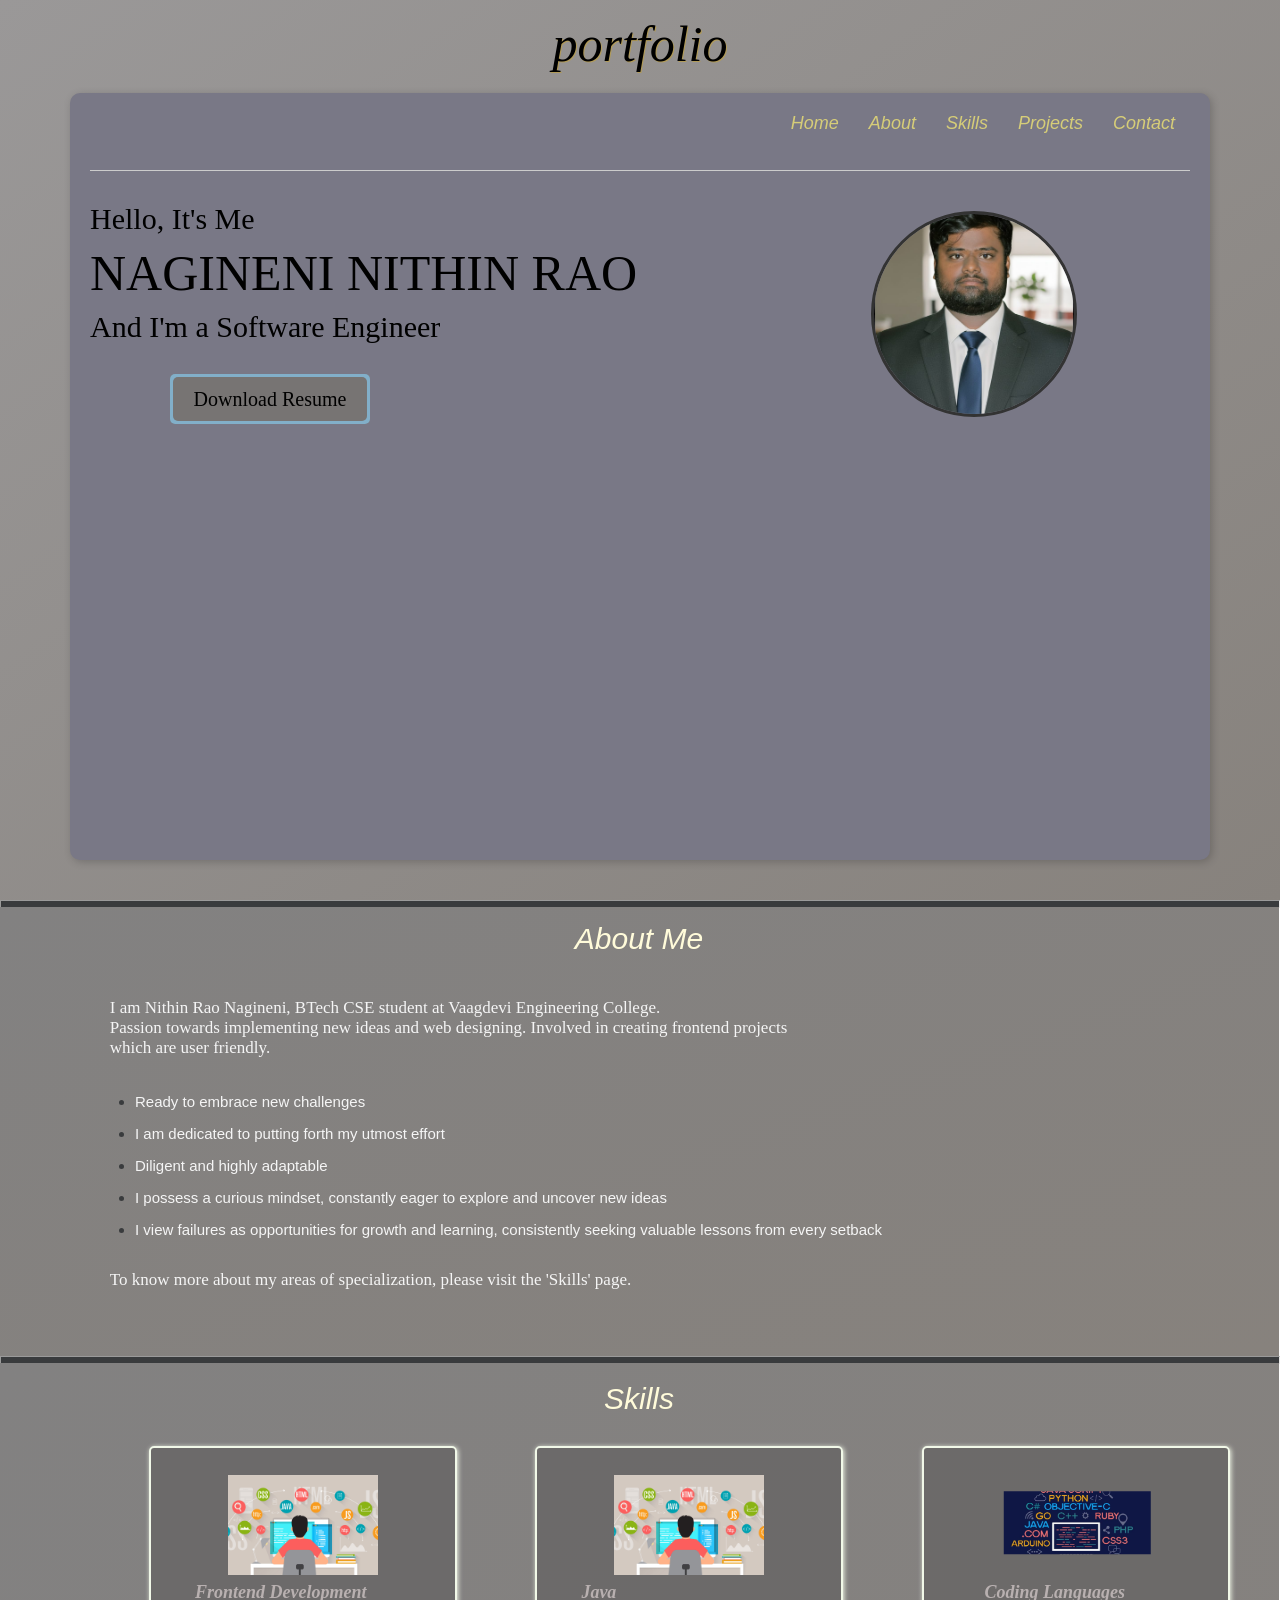
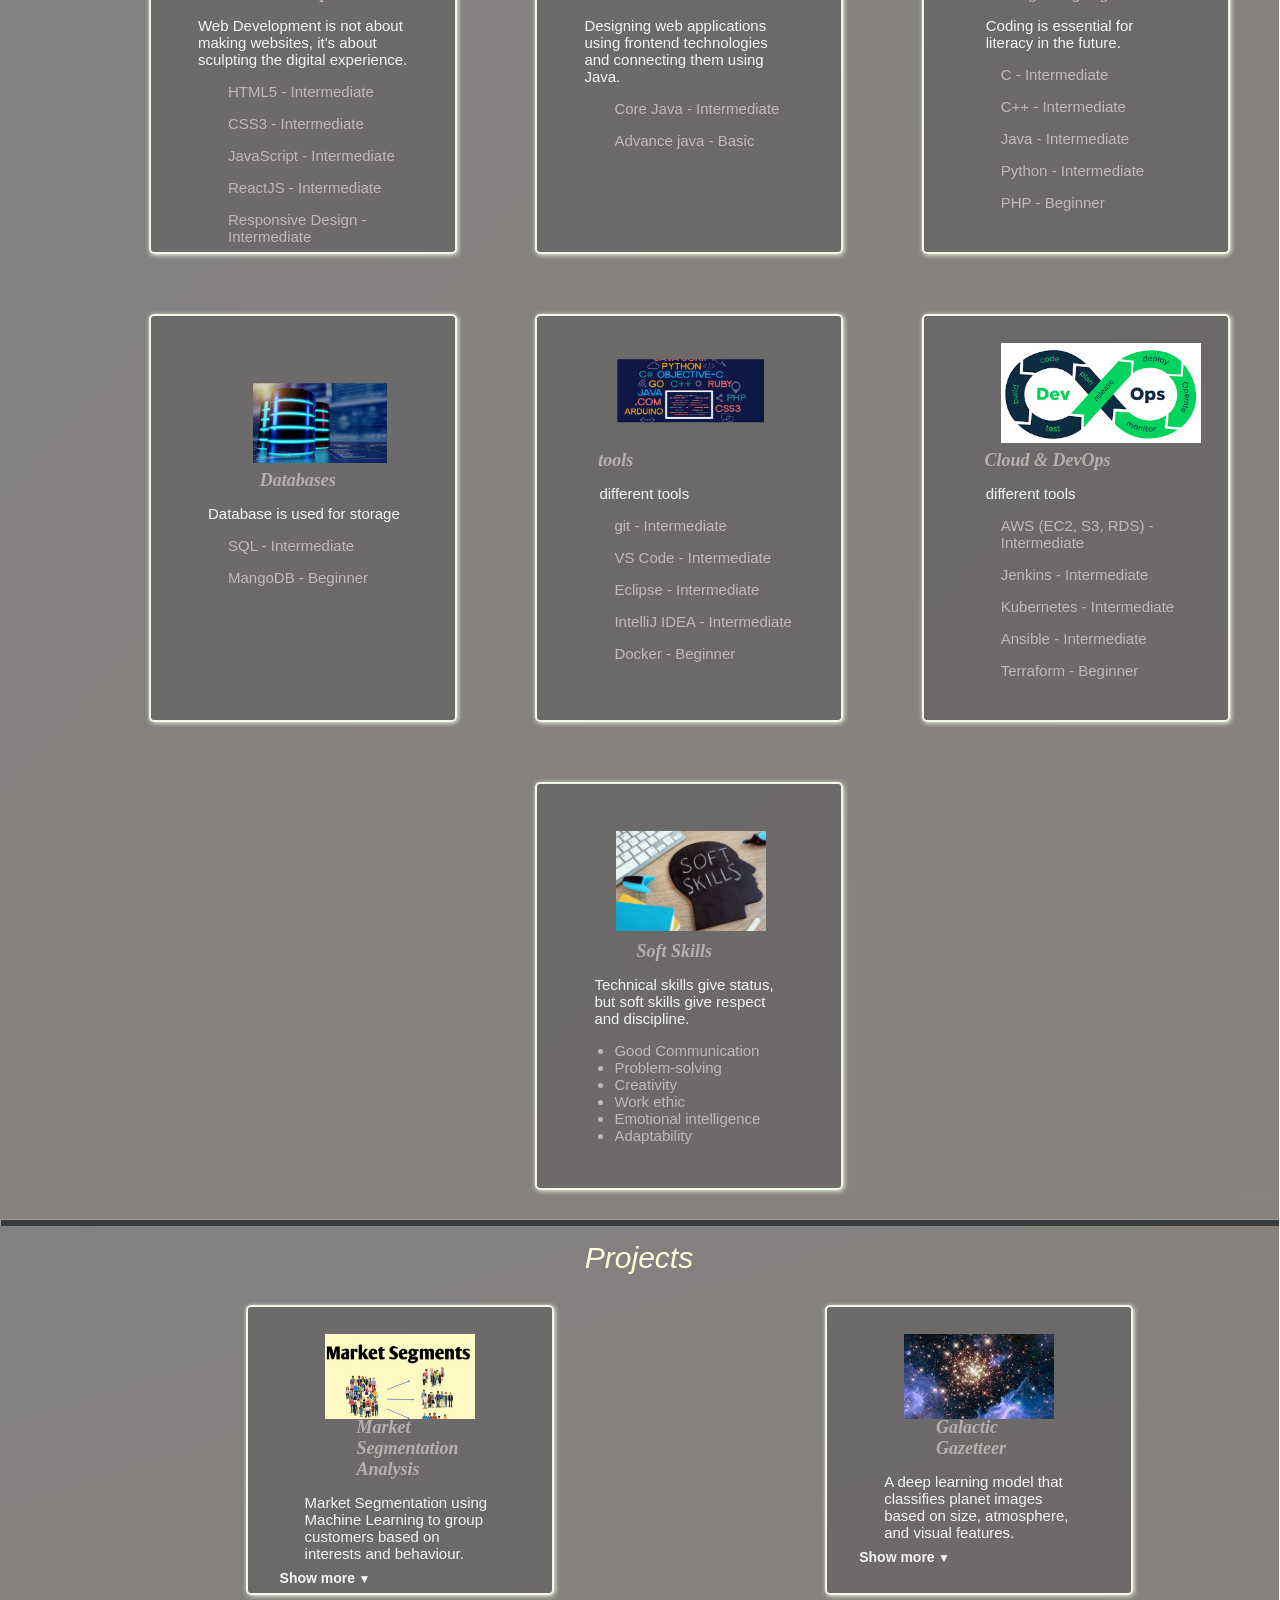
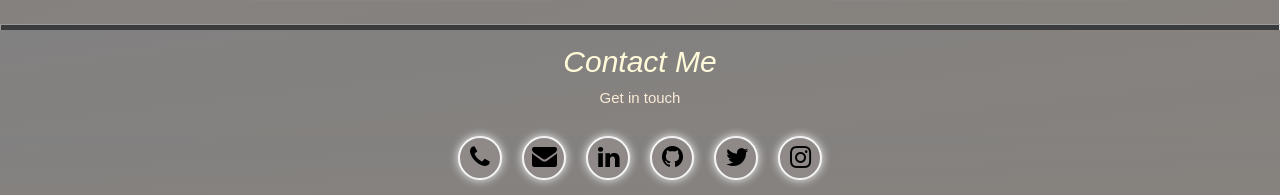
<file: index.html>
<!DOCTYPE html>
<html lang="en">
  <head>
    <meta charset="UTF-8" />
    <title>Portfolio</title>
    <link rel="stylesheet" href="portfolio.css" />
    <meta name="viewport" content="width=device-width, initial-scale=1.0" />
    <link
      rel="stylesheet"
      href="https://cdnjs.cloudflare.com/ajax/libs/font-awesome/4.7.0/css/font-awesome.min.css"
    />
  </head>
  <body>
    <!--landing page-->
    <div id="landing">
      <header id="p">portfolio</header>
      <div id="bb">
        <!-- mobile menu icon -->
        <p id="opennav" onclick="openNav()">&#9776;</p>

        <!-- navigation -->
        <ul class="col-12 col-s-12" id="nav">
          <a
            href="javascript:void(0)"
            id="clobt"
            class="closebtn"
            onclick="closeNav()"
            >&times;</a
          >
          <li><a href="#landing" onclick="closeNav()">Home</a></li>
          <li><a href="#about" onclick="closeNav()">About</a></li>
          <li><a href="#skills" onclick="closeNav()">Skills</a></li>
          <li><a href="#projects" onclick="closeNav()">Projects</a></li>
          <li><a href="#contact" onclick="closeNav()">Contact</a></li>
        </ul>

        <!-- main hero area -->
        <aside class="col-12 col-s-12">
          <div id="con-text">
            <p id="h">Hello, It's Me</p>
            <p id="name">NAGINENI NITHIN RAO</p>
            <p id="job">And I'm a Software Engineer</p>
            <div id="dr">
              <a
                href="https://drive.google.com/file/d/19feHz4hHH4O6u80BTQ4w1viLqyaZ58xB/view?usp=sharing"
                target="_blank"
                >Download Resume</a
              >
            </div>
          </div>
          <div id="con-photo">
            <img src="profileimage.jpg" alt="My Photo" id="profile-pic" />
          </div>
        </aside>
      </div>
    </div>

    <hr />

    <!--About-->
    <div id="about">
      <div id="matter">
        <header id="a">About Me</header>
        <p id="intro">
          I am Nithin Rao Nagineni, BTech CSE student at Vaagdevi Engineering
          College.<br />
          Passion towards implementing new ideas and web designing. Involved in
          creating frontend projects<br />
          which are user friendly.
        </p>
        <br />
        <ul>
          <li><p class="po">Ready to embrace new challenges</p></li>
          <li>
            <p class="po">I am dedicated to putting forth my utmost effort</p>
          </li>
          <li><p class="po">Diligent and highly adaptable</p></li>
          <li>
            <p class="po">
              I possess a curious mindset, constantly eager to explore and
              uncover new ideas
            </p>
          </li>
          <li>
            <p class="po">
              I view failures as opportunities for growth and learning,
              consistently seeking valuable lessons from every setback
            </p>
          </li>
        </ul>
        <p id="skil">
          To know more about my areas of specialization, please visit the
          'Skills' page.
        </p>
      </div>
    </div>

    <hr />

    <!--Skills-->
    <div id="skills">
      <div id="skillpart">
        <header id="sk">Skills</header>
        <div id="ski">
          <!--web development-->
          <main class="box">
            <article>
              <img src="web.jpg" id="wb" alt="Frontend Development" />
            </article>
            <section>
              <div class="topic topicwb">
                <h3>Frontend Development</h3>
                <p>
                  Web Development is not about making websites, it's about
                  sculpting the digital experience.
                </p>
              </div>
              <div class="sklevel">
                <p>HTML5 - Intermediate</p>
                <p>CSS3 - Intermediate</p>
                <p>JavaScript - Intermediate</p>
                <p>ReactJS - Intermediate</p>
                <p>Responsive Design - Intermediate</p>
              </div>
            </section>
          </main>

          <!--java fullstack developer-->
          <main class="box">
            <article>
              <img src="web.jpg" id="wb" alt="Java" />
            </article>
            <section>
              <div class="topic topicwb">
                <h3>Java</h3>
                <p>
                  Designing web applications using frontend technologies and
                  connecting them using Java.
                </p>
              </div>
              <div class="sklevel">
                <p>Core Java - Intermediate</p>
                <p>Advance java - Basic</p>
              </div>
            </section>
          </main>

          <!--coding lang.-->
          <main class="box">
            <article>
              <img src="cod.jpg" id="cl" alt="Coding Languages" />
            </article>
            <section>
              <div class="topic topiccl">
                <h3>Coding Languages</h3>
                <p>Coding is essential for literacy in the future.</p>
              </div>
              <div class="sklevel">
                <p>C - Intermediate</p>
                <p>C++ - Intermediate</p>
                <p>Java - Intermediate</p>
                <p>Python - Intermediate</p>
                <p>PHP - Beginner</p>
              </div>
            </section>
          </main>

          <!--sql.-->
          <main class="box boxsql">
            <article>
              <img src="database.jpg" id="sql" alt="SQL" />
            </article>
            <section>
              <div class="topic topicsql">
                <h3>Databases</h3>
                <p>Database is used for storage</p>
              </div>
              <div class="sklevel">
                <p>SQL - Intermediate</p>
                <p>MangoDB - Beginner</p>
              </div>
            </section>
          </main>

          <!-- tools -->
          <main class="box">
            <article>
              <img src="cod.jpg" id="cl" alt="Coding Languages" />
            </article>
            <section>
              <div class="topic topiccl">
                <h3>tools</h3>
                <p>different tools</p>
              </div>
              <div class="sklevel">
                <p>git - Intermediate</p>
                <p>VS Code - Intermediate</p>
                <p>Eclipse - Intermediate</p>
                <p>IntelliJ IDEA - Intermediate</p>
                <p>Docker - Beginner</p>
              </div>
            </section>
          </main>

          <!-- Devops -->
          <main class="box">
            <article>
              <img src="Devops.png" id="devops" alt="DevOps" />
            </article>
            <section>
              <div class="topic topiccl">
                <h3>Cloud & DevOps</h3>
                <p>different tools</p>
              </div>
              <div class="sklevel">
                <p>AWS (EC2, S3, RDS) - Intermediate</p>
                <p>Jenkins - Intermediate</p>
                <p>Kubernetes - Intermediate</p>
                <p>Ansible - Intermediate</p>
                <p>Terraform - Beginner</p>
              </div>
            </section>
          </main>

          <!--soft skills-->
          <main class="box">
            <article>
              <img src="soft.jpg" id="ss" alt="Soft Skills" />
            </article>
            <section>
              <div class="topic topicss">
                <h3>Soft Skills</h3>
                <p>
                  Technical skills give status, but soft skills give respect and
                  discipline.
                </p>
              </div>
              <ul class="sklevel">
                <li>Good Communication</li>
                <li>Problem-solving</li>
                <li>Creativity</li>
                <li>Work ethic</li>
                <li>Emotional intelligence</li>
                <li>Adaptability</li>
              </ul>
            </section>
          </main>
        </div>
      </div>
    </div>

    <hr />

    <!--projects-->
    <div id="projects">
      <div id="projectpart">
        <header id="Ph">Projects</header>
        <div id="projects-list">
          <!-- Project 1 -->
          <main class="box project-box">
            <article class="project-img-wrapper">
              <img
                src="market.jpg"
                class="project-img"
                alt="Market Segmentation"
              />
              <!-- hover overlay -->
              <div class="project-overlay">
                <!-- GitHub: project code -->
                <a
                  href="https://github.com/nagineninithinrao/market-segmentation-analysis-mc-donald-s-"
                  class="overlay-icon"
                  target="_blank"
                  title="View Code on GitHub"
                >
                  <i class="fa fa-github"></i>
                </a>
                <!-- Live UI / demo -->
                <a
                  href="https://nagineninithinrao.github.io/market-segmentation-analysis-mc-donald-s-/"
                  class="overlay-icon"
                  target="_blank"
                  title="View Live Project"
                >
                  <i class="fa fa-external-link"></i>
                </a>
              </div>
            </article>
            <section>
              <div class="topic topicsql">
                <h3>Market Segmentation Analysis</h3>
                <p class="project-short">
                  Market Segmentation using Machine Learning to group customers
                  based on interests and behaviour.
                </p>

                <details class="project-details">
                  <summary>Show more</summary>
                  <p>
                    This project identifies customer groups using K-Means
                    clustering to support targeted marketing strategies. Built
                    with HTML, CSS, Flask, and Scikit-learn, it helps businesses
                    personalize services, improve engagement, and drive growth.
                  </p>
                  <p>
                    <strong>Technologies:</strong> HTML, CSS, Flask,
                    Scikit-learn, Machine Learning.
                  </p>
                  <a
                    href="https://github.com/nagineninithinrao/market-segmentation-analysis-mc-donald-s-"
                    class="project-link"
                    target="_blank"
                    >View Project Code</a
                  >
                </details>
              </div>
            </section>
          </main>

          <!-- Project 2 -->
          <main class="box project-box">
            <article class="project-img-wrapper">
              <img
                src="GALACTIC.jpeg"
                class="project-img"
                alt="Galactic Gazetteer"
              />
              <!-- hover overlay -->
              <div class="project-overlay">
                <!-- GitHub: project code -->
                <a
                  href="https://github.com/nagineninithinrao/Galactic-Gazetteer-A-Comprehensive-Dataset-of-Planet-Classification-Images"
                  class="overlay-icon"
                  target="_blank"
                  title="View Code on GitHub"
                >
                  <i class="fa fa-github"></i>
                </a>
                <!-- Live UI / demo -->
                <a
                  href="https://nagineninithinrao.github.io/Galactic-Gazetteer-A-Comprehensive-Dataset-of-Planet-Classification-Images/"
                  class="overlay-icon"
                  target="_blank"
                  title="View Live Project"
                >
                  <i class="fa fa-external-link"></i>
                </a>
              </div>
            </article>
            <section>
              <div class="topic topicsql">
                <h3>Galactic Gazetteer</h3>
                <p class="project-short">
                  A deep learning model that classifies planet images based on
                  size, atmosphere, and visual features.
                </p>

                <details class="project-details">
                  <summary>Show more</summary>
                  <p>
                    Galactic Gazetteer uses a Convolutional Neural Network (CNN)
                    along with HTML, CSS, and Flask for automated image
                    classification. It helps astronauts and researchers by
                    providing quick insights into planetary characteristics and
                    supporting space exploration analysis.
                  </p>
                  <p>
                    <strong>Technologies:</strong> HTML, CSS, Flask, Machine
                    Learning, Deep Learning (CNN).
                  </p>
                  <a
                    href="https://github.com/nagineninithinrao/Galactic-Gazetteer-A-Comprehensive-Dataset-of-Planet-Classification-Images"
                    class="project-link"
                    target="_blank"
                    >View Project Code</a
                  >
                </details>
              </div>
            </section>
          </main>
        </div>
      </div>
    </div>

    <hr />

    <!--contact-->
    <div id="contact">
      <header id="conhe">
        <p id="cm">Contact Me</p>
        <p id="git">Get in touch</p>
      </header>
      <div id="sl">
        <a href="tel:+919346453961">
          <div id="c"><i class="fa fa-phone" id="fa"></i></div>
        </a>
        <a
          href="https://mail.google.com/mail/?view=cm&fs=1&to=nagineninithinrao399@gmail.com"
          target="_blank"
        >
          <div id="c"><i class="fa fa-envelope" id="mail"></i></div>
        </a>
        <a
          href="https://www.linkedin.com/in/nithin-rao-nagineni-589701262"
          target="_blank"
        >
          <div id="c"><i class="fa fa-linkedin" id="fa"></i></div>
        </a>
        <a href="https://github.com/nagineninithinrao" target="_blank">
          <div id="c"><i class="fa fa-github" id="fa"></i></div>
        </a>
        <a
          href="https://x.com/nithin_nagineni?t=eUoH2cyWP7BgaZZUx0p5wg&s=09"
          target="_blank"
        >
          <div id="c"><i class="fa fa-twitter" id="fa"></i></div>
        </a>
        <a href="https://www.instagram.com/nithinnagineni/" target="_blank">
          <div id="c"><i class="fa fa-instagram" id="fa"></i></div>
        </a>
      </div>
    </div>

    <!-- JS file (unchanged) -->
    <script src="portfolio.js"></script>
  </body>
</html>
</file>
<file: portfolio.css>
/* Global reset / grid */
html,
body {
  box-sizing: border-box;
  margin: 0;
  padding: 0;
}

[class*="col-"] {
  width: 100%;
}

/* Landing page */
#landing {
  width: 100%;
  min-height: 100vh; /* full screen height */
  background-image: linear-gradient(
    to bottom right,
    rgb(154, 152, 152),
    rgb(135, 130, 125)
  );
  display: flex;
  flex-direction: column;
  align-items: center;
}

#p {
  padding-top: 15px;
  text-align: center;
  font-size: clamp(32px, 4vw, 50px);
  font-style: italic;
  font-family: Cambria, Cochin, Georgia, Times, "Times New Roman", serif;
  text-shadow: 1px 1px #b19b59;
}

/* main box in landing */
#bb {
  width: 90%;
  max-width: 1100px;
  flex: 1;
  margin: 20px auto 40px auto;
  display: flex;
  flex-direction: column;
  justify-content: flex-start;
  align-content: center;
  background-color: #797886;
  box-shadow: 2px 2px 8px rgba(0, 0, 0, 0.2);
  border-radius: 10px;
  padding: 10px 20px 25px 20px;
}

/* Profile picture */
#profile-pic {
  width: 200px;
  height: 200px;
  border-radius: 50%;
  object-fit: cover;
  border: 3px solid #333;
  display: block;
  margin: 20px auto;
}

/* Landing layout */
aside.col-12.col-s-12 {
  display: flex;
  align-items: center;
  justify-content: space-evenly;
  gap: 20px;
  padding: 20px 0;
  border-top: 1px solid #ccc;
}

/* Text container */
#con-text {
  flex: 60%;
}

#con-text p {
  margin: 8px 0;
}

/* Photo container */
#con-photo {
  flex-shrink: 0;
  flex: 40%;
}

/* Responsive: stack hero on small/medium screens */
@media (max-width: 768px) {
  aside.col-12.col-s-12 {
    flex-direction: column;
    align-items: center;
    text-align: center;
    padding: 15px 0 5px;
  }

  #con-text {
    margin-bottom: 10px;
  }

  #h {
    font-size: 22px;
  }

  #name {
    font-size: 28px;
    margin-left: 0;
  }

  #job {
    font-size: 20px;
  }

  #dr {
    margin: 20px auto 5px auto;
  }

  #profile-pic {
    width: 160px;
    height: 160px;
  }
}

/* Small screens grid */
@media only screen and (min-width: 600px) {
  .col-s-1 {
    width: 8.33%;
  }
  .col-s-2 {
    width: 16.66%;
  }
  .col-s-3 {
    width: 25%;
  }
  .col-s-4 {
    width: 33.33%;
  }
  .col-s-5 {
    width: 41.66%;
  }
  .col-s-6 {
    width: 50%;
  }
  .col-s-7 {
    width: 58.33%;
  }
  .col-s-8 {
    width: 66.66%;
  }
  .col-s-9 {
    width: 75%;
  }
  .col-s-10 {
    width: 83.33%;
  }
  .col-s-11 {
    width: 91.66%;
  }
  .col-s-12 {
    width: 100%;
  }
}

/* Larger screens grid */
@media only screen and (min-width: 768px) {
  .col-1 {
    width: 8.33%;
  }
  .col-2 {
    width: 16.66%;
  }
  .col-3 {
    width: 25%;
  }
  .col-4 {
    width: 33.33%;
  }
  .col-5 {
    width: 41.66%;
  }
  .col-6 {
    width: 50%;
  }
  .col-7 {
    width: 58.33%;
  }
  .col-8 {
    width: 66.66%;
  }
  .col-9 {
    width: 75%;
  }
  .col-10 {
    width: 83.33%;
  }
  .col-11 {
    width: 91.66%;
  }
  .col-12 {
    width: 100%;
  }
}

/* Slight tweak for tablets */
@media screen and (min-width: 600px) and (max-width: 1024px) {
  #bb {
    width: 95%;
    margin: 20px auto 30px auto;
  }

  #name {
    font-size: 36px;
  }

  #job {
    font-size: 24px;
  }
}

/* Nav / menu */
#opennav {
  display: none;
  font-size: 30px;
  cursor: pointer;
  margin-left: 15px;
  margin-top: 10px;
}

#clobt {
  text-decoration: none;
  display: none;
  position: fixed;
  top: 10px;
  right: 15px;
  font-size: 30px;
  color: #fffbda;
  z-index: 3;
}

/* Nav desktop */
#nav {
  list-style-type: none;
  margin-top: -10px;
  display: flex;
  justify-content: flex-end;
  padding: 0;
  overflow: hidden;
  background-color: inherit;
}

#nav li {
  float: left;
}

#nav li a {
  display: block;
  padding: 20px 15px;
  text-decoration: none;
  text-align: center;
  font-size: 18px;
  font-family: Arial, Helvetica, sans-serif;
  color: #d6cd78;
  font-style: italic;
  transition: color 0.5s ease;
}

#nav li a:hover {
  color: #213d2c;
}

/* Nav responsive: mobile (works with openNav/closeNav) */
@media screen and (max-width: 600px) {
  #opennav {
    display: block;
    position: absolute;
    top: 15px;
    left: 20px;
    z-index: 5;
  }

  #clobt {
    display: block;
  }

  #nav {
    position: fixed;
    top: 0;
    right: 0;
    height: 100%;
    width: 0; /* JS changes this to 120px */
    background-color: #797886;
    flex-direction: column;
    justify-content: flex-start;
    align-items: flex-start;
    padding-top: 60px;
    overflow: hidden;
    transition: width 0.5s;
    margin-top: 0;
    z-index: 4;
  }

  #nav li {
    float: none;
    width: 100%;
  }

  #nav li a {
    padding: 15px;
    width: 100%;
  }

  /* make room so content doesn't hide behind header on small screens */
  #bb {
    margin-top: 60px;
  }
}

/* Nav responsive: tablet */
@media screen and (min-width: 600px) and (max-width: 768px) {
  #nav {
    width: auto;
    height: auto;
    overflow: hidden;
    position: relative;
    margin-top: 5px;
    display: block;
  }

  #nav li {
    float: none;
  }

  #nav li a {
    padding: 25px 20px;
  }
}

/* Intro text */
#h {
  font-size: 30px;
  margin-bottom: 1px;
}

#name {
  font-size: 50px;
  margin-left: -5px;
  margin-top: 0;
  margin-bottom: 1px;
}

#job {
  margin-top: 0;
  font-size: 30px;
  margin-bottom: 0;
}

/* Download button */
#dr {
  margin: 30px 80px 10px 80px;
  width: 180px;
  height: 30px;
  padding: 10px;
  position: relative;
  overflow: hidden;
  background-color: #777473;
  border-radius: 5px;
  display: flex;
  justify-content: center;
  align-items: center;
}

#dr::before {
  content: "";
  position: absolute;
  height: 180%;
  width: 220px;
  background-color: rgb(130, 175, 201);
  z-index: 1;
}

#dr:hover::before {
  animation: animate 3s linear infinite;
}

#dr::after {
  content: "";
  position: absolute;
  inset: 3px;
  background-color: inherit;
  border-radius: 5px;
  z-index: 2;
}

@keyframes animate {
  0% {
    transform: rotate(0deg);
  }
  100% {
    transform: rotate(360deg);
  }
}

#dr a {
  text-decoration: none;
  color: black;
  font-size: 20px;
  z-index: 3;
}

@media screen and (min-width: 600px) and (max-width: 768px) {
  #dr {
    margin: 10%;
  }
}

/* Divider */
hr {
  background-color: #393b3d;
  height: 6px;
  margin: 0;
}

/* About */
#about {
  margin: -1px;
  padding: 2px 0 50px;
  width: 100%;
  height: auto;
  background-image: linear-gradient(
    to bottom right,
    rgb(130, 129, 129),
    rgb(135, 130, 125)
  );
  display: block;
}

#matter {
  margin: 0 10px;
}

#a {
  font-size: 30px;
  font-family: Verdana, Geneva, Tahoma, sans-serif;
  color: #fffbda;
  padding: 1% 25%;
  font-style: oblique;
  text-align: center;
}

#intro {
  color: whitesmoke;
  font-size: 17px;
  font-style: normal;
  font-family: Georgia, "Times New Roman", Times, serif;
  padding: 1% 8% 0;
}

#about ul {
  list-style-type: disc;
  color: #393b3d;
  padding: 0% 10%;
  margin-top: -15px;
  margin-bottom: 25px;
}

#about li .po {
  color: whitesmoke;
  font-size: 15px;
  font-family: Arial, Helvetica, sans-serif;
}

#skil {
  color: whitesmoke;
  font-size: 17px;
  font-style: normal;
  font-family: Georgia, "Times New Roman", Times, serif;
  padding: 1% 8% 0;
  margin-top: -5px;
}

/* Skills section */
#skills {
  margin: -1px;
  width: 100%;
  height: auto;
  background-image: linear-gradient(
    to bottom right,
    rgb(130, 129, 129),
    rgb(135, 130, 125)
  );
}

#skillpart {
  margin: 0 10px;
}

#sk {
  font-size: 30px;
  font-family: Verdana, Geneva, Tahoma, sans-serif;
  color: #fffbda;
  font-style: oblique;
  text-align: center;
  padding-top: 1.5%;
}

#ski {
  display: flex;
  flex-wrap: wrap;
  justify-content: space-around;
  margin-left: 8%;
}

.box {
  width: 300px;
  height: 400px;
  padding: 2px;
  margin: 30px 20px;
  background-color: rgba(103, 101, 100, 0.8);
  border-radius: 5px;
  border: 2px solid #f1f8e8;
  box-shadow: 1px 1px 5px #f1f8e8;
  display: block;
  justify-content: center;
  transition: transform 0.5s ease;
}

@media screen and (min-width: 600px) and (max-width: 768px) {
  .box {
    margin: 25px 9px;
  }
}

.box img {
  width: 150px;
  height: 100px;
  object-fit: cover;
  margin: 25px 25% -15px;
}

#devops {
  width: 200px;
}
/* Topic text in cards */
.topic {
  padding: 0 10% 0;
}

.topic h3 {
  font-family: Georgia, "Times New Roman", Times, serif;
  font-size: 18px;
  font-style: italic;
  color: rgb(184, 176, 176);
  margin-bottom: -1px;
}

.topic p {
  font-family: Arial, Helvetica, sans-serif;
  font-size: 15px;
  color: whitesmoke;
}

.sklevel {
  font-family: sans-serif;
  color: rgb(192, 186, 186);
  font-size: 15px;
  padding-left: 25%;
}

/* Specific card tweaks */
.topicwb h3 {
  padding: 0 5%;
}

.topicwb p {
  padding: 0 15px;
}

.box img#des {
  clip-path: inset(20px 0 0 0);
}

.topicdes h3 {
  padding: 0 32%;
}

.topicdes p {
  padding: 0 30px;
}

.box img#cl {
  clip-path: inset(16px 0 21px 3px);
}

.topiccl h3 {
  padding: 0 12%;
}

.topiccl p {
  padding: 0 30px;
}

.box img#sql {
  width: auto;
  padding: 20px 3px 20px;
  clip-path: inset(40px 25px 2px 25px);
}

.topicsql h3 {
  padding: 0 32%;
  margin-top: -2px;
}

.topicsql p {
  padding: 0 20px 0 25px;
}

.box img#ss {
  width: auto;
  padding: 20px 25px 3px 2px;
}

.topicss h3 {
  padding: 0 28%;
}

.topicss p {
  padding: 0 20px 0 25px;
}

.box:hover {
  background-color: #777676;
  transform: scale(1.1);
}

/* Projects section */
#projects {
  margin: -1px;
  width: 100%;
  height: auto;
  background-image: linear-gradient(
    to bottom right,
    rgb(130, 129, 129),
    rgb(135, 130, 125)
  );
}

#projectpart {
  margin: 0 10px;
}

#Ph {
  font-size: 30px;
  font-style: oblique;
  font-family: Verdana, Geneva, Tahoma, sans-serif;
  color: #fffbda;
  text-align: center;
  padding-top: 15px;
}

#projects-list {
  display: flex;
  flex-wrap: wrap;
  justify-content: space-around;
  margin-left: 8%;
}

/* Project boxes override fixed height */
.box.project-box {
  height: auto;
}

/* Wrapper around project image to handle overlay */
.project-img-wrapper {
  position: relative;
  width: 100%;
  overflow: hidden;
  border-radius: 5px 5px 0 0;
}

/* Project images */
.project-img {
  width: 100%;
  height: 180px;
  object-fit: cover;
  margin: 0;
  display: block;
  transition: transform 0.4s ease;
}

/* Overlay on hover */
.project-overlay {
  position: absolute;
  inset: 0;
  background-color: rgba(0, 0, 0, 0.6);
  display: flex;
  justify-content: center;
  align-items: center;
  gap: 15px;
  opacity: 0;
  transition: opacity 0.3s ease;
}

/* Icons inside overlay */
.overlay-icon {
  width: 42px;
  height: 42px;
  border-radius: 50%;
  background-color: #ffffff;
  display: flex;
  justify-content: center;
  align-items: center;
  text-decoration: none;
}

.overlay-icon i {
  font-size: 22px;
  color: #000000;
}

.overlay-icon:hover {
  background-color: #d6cd78;
}

/* Hover effects */
.project-img-wrapper:hover .project-overlay {
  opacity: 1;
}

.project-img-wrapper:hover .project-img {
  transform: scale(1.05);
}

/* Project text & Show more */
.project-short {
  font-family: Arial, Helvetica, sans-serif;
  font-size: 14px;
  color: whitesmoke;
  margin-bottom: 8px;
}

.project-details {
  font-family: Arial, Helvetica, sans-serif;
  font-size: 14px;
  color: whitesmoke;
}

/* The "Show more" line */
.project-details > summary {
  cursor: pointer;
  font-weight: bold;
  margin: 5px 0;
  list-style: none;
}

.project-details > summary::-webkit-details-marker {
  display: none;
}

.project-details > summary::after {
  content: " ▼";
  font-size: 12px;
}

.project-details[open] > summary::after {
  content: " ▲";
}

/* Project link button */
.project-link {
  display: inline-block;
  margin-top: 8px;
  padding: 6px 12px;
  border-radius: 4px;
  text-decoration: none;
  background-color: #f1f8e8;
  color: #333;
  font-weight: bold;
  font-size: 13px;
}

.project-link:hover {
  background-color: #d6cd78;
}

/* Contact */
#contact {
  margin-top: -32px;
  width: 100%;
  height: auto;
  background-image: linear-gradient(
    to bottom right,
    rgb(130, 129, 129),
    rgb(135, 130, 125)
  );
}

#cm {
  font-size: 30px;
  font-style: oblique;
  font-family: Verdana, Geneva, Tahoma, sans-serif;
  color: #fffbda;
  text-align: center;
  padding-top: 15px;
}

#git {
  font-size: 15px;
  font-family: Arial, Helvetica, sans-serif;
  color: antiquewhite;
  text-align: center;
  margin: -20px 0 0 0;
}

#sl {
  background-image: linear-gradient(
    to bottom right,
    rgb(130, 129, 129),
    rgb(135, 130, 125)
  );
  display: flex;
  justify-content: center;
  align-items: flex-end;
  margin: 30px 0 0;
  padding-bottom: 15px;
  gap: 20px;
}

#c {
  width: 40px;
  height: 40px;
  border-radius: 50px;
  background-color: #8f8987;
  border: 2px solid whitesmoke;
  box-shadow: 0 0 10px whitesmoke;
}

#sl i {
  color: black;
  font-size: 25px;
}

#sl #mail {
  padding: 6px 8px;
}

#sl #fa {
  padding: 7px 10px;
}

#sl #facebook {
  padding: 8px 13px;
}
</file>
